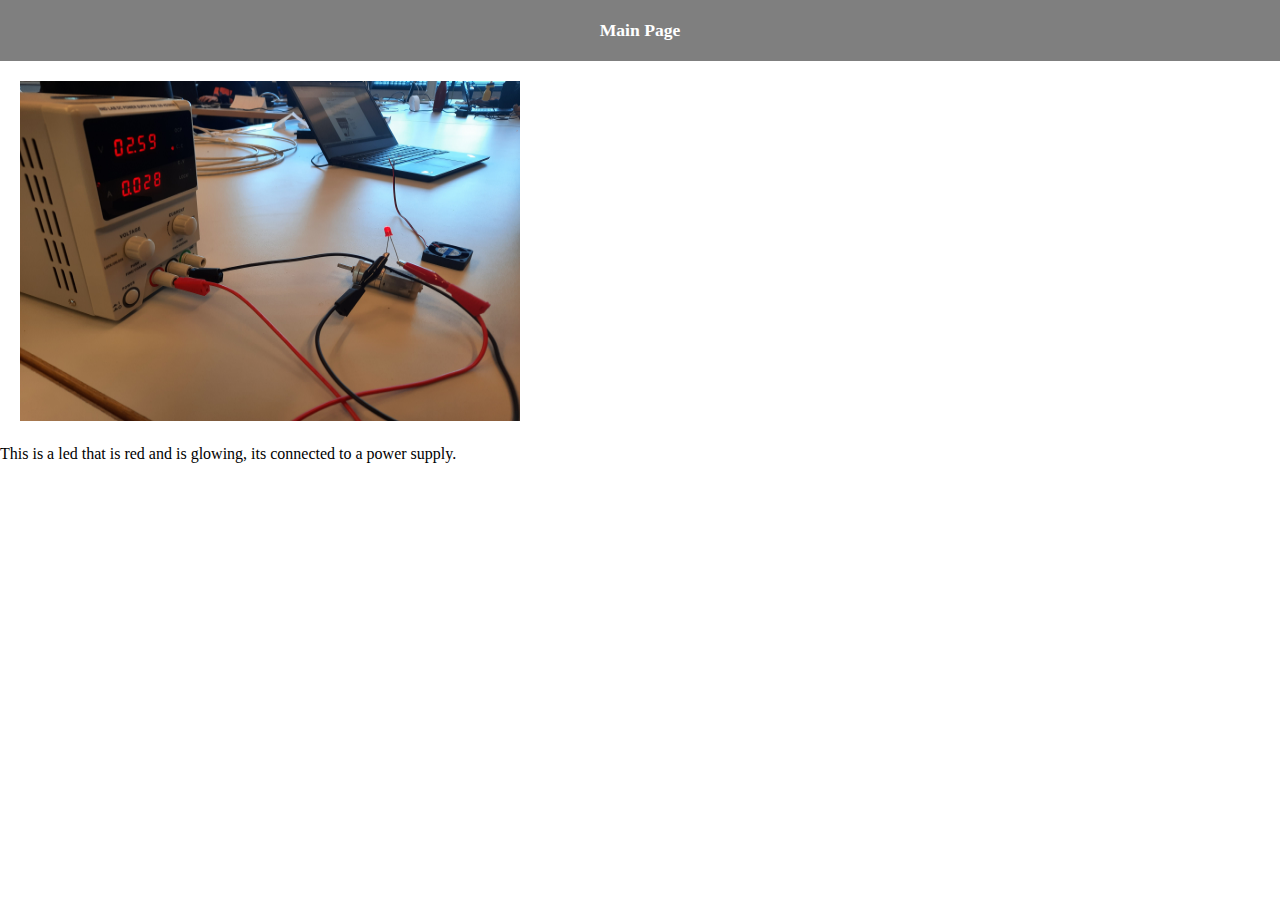
<file: projects.html>
<!DOCTYPE html>
<html lang="en">
<head>
    <meta charset="UTF-8">
    <meta name="viewport" content="width=device-width, initial-scale=1.0">
    <title>Portfolio</title>
    <link rel="stylesheet" href="CSS\style.css">
</head>
<body class="porject-tab">
    <nav class="navbar">
        <ul>
            <li><a href="index.html">Main Page</a></li>
        </ul>
    </nav>
     <img class="" src="Images\LED.jpg" height="340px" width="500px" style="margin: 20px;">
    <div>
        <p>This is a led that is red and is glowing, its connected to a power supply. </p>
    </div>
    </body>
    </html>
</file>
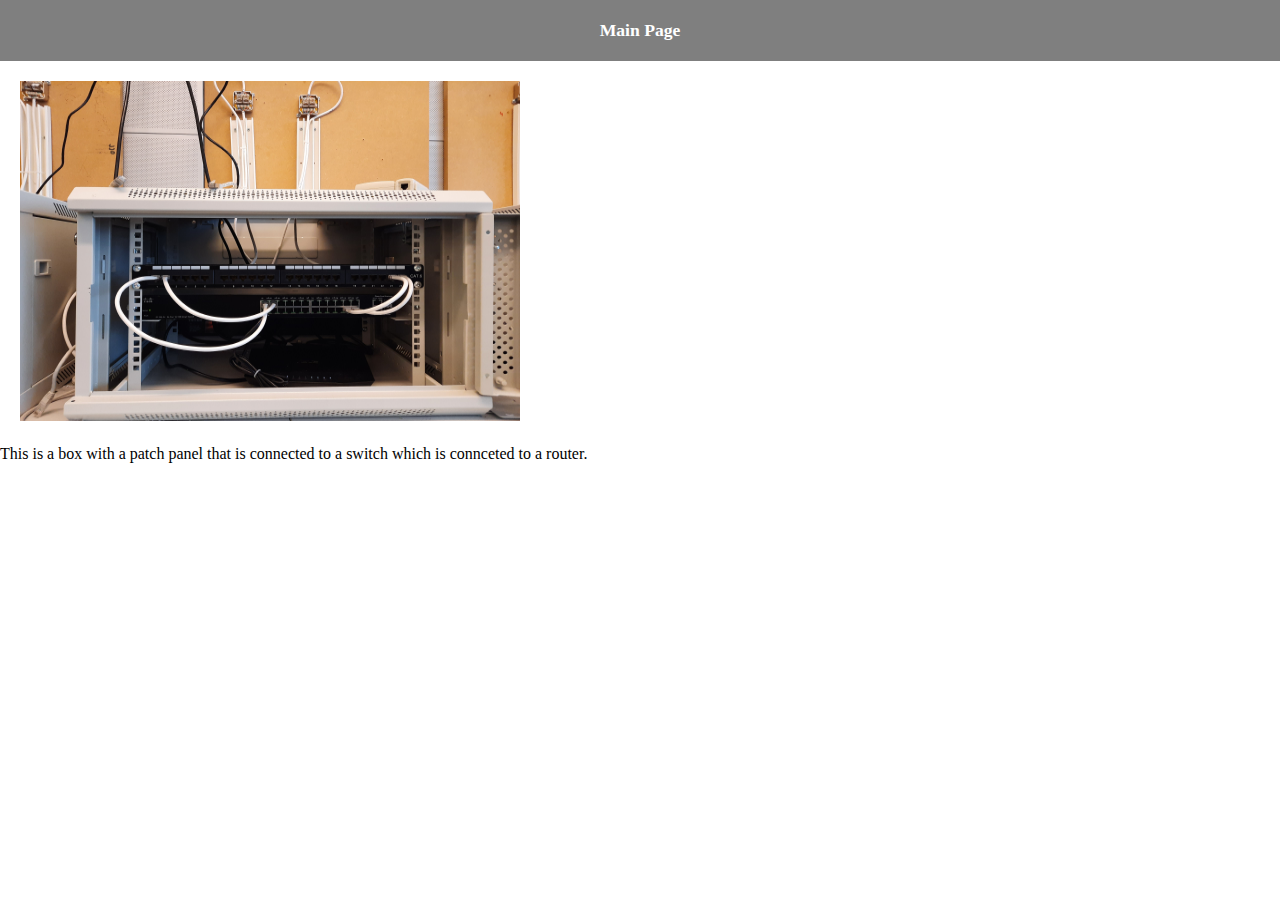
<file: projects2.html>
<!DOCTYPE html>
<html lang="en">
<head>
    <meta charset="UTF-8">
    <meta name="viewport" content="width=device-width, initial-scale=1.0">
    <title>Portfolio</title>
    <link rel="stylesheet" href="CSS\style.css">
</head>
<body class="porject-tab">
    <nav class="navbar">
        <ul>
            <li><a href="index.html">Main Page</a></li>
        </ul>
    </nav>
     <img class="" src="Images\20211207_120251.jpg" height="340px" width="500px" style="margin: 20px;">
    <div>
        <p>This is a box with a patch panel that is connected to a switch which is connceted to a router. </p>
    </div>
    </body>
    </html>
</file>
